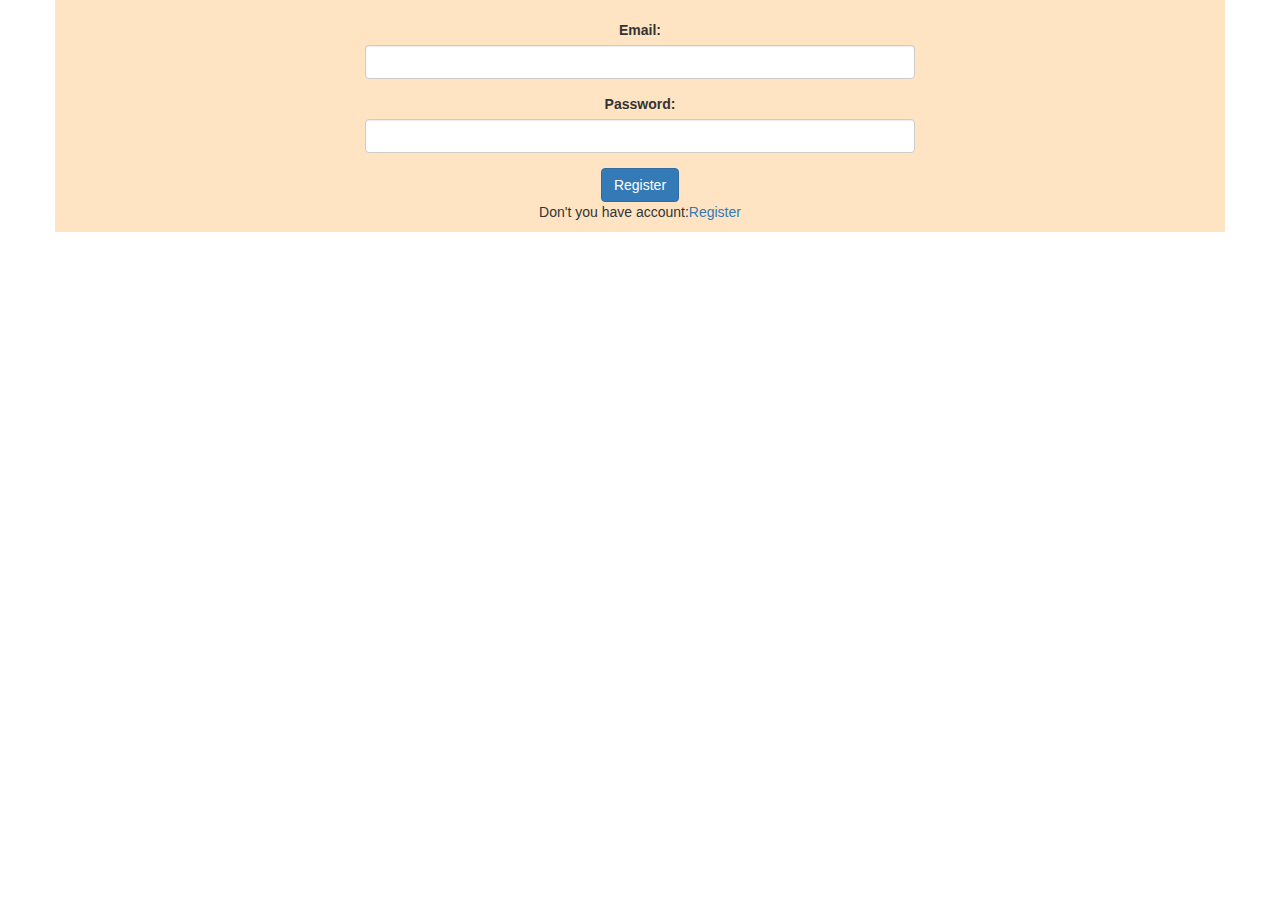
<file: index.html>
<!DOCTYPE html>
<html>
<head>
<meta charset="UTF-8">
<title>Login page</title>
<link rel="stylesheet" href="style.css" >
 <link rel="stylesheet" href="https://maxcdn.bootstrapcdn.com/bootstrap/3.4.1/css/bootstrap.min.css">
  <script src="https://ajax.googleapis.com/ajax/libs/jquery/3.6.4/jquery.min.js"></script>
  <script src="https://maxcdn.bootstrapcdn.com/bootstrap/3.4.1/js/bootstrap.min.js"></script>
</head>
<body>
<div class="container">
<form>
<div class="card">
<div class="form-group">
<label>Email:</label><input type="email" id="email" class="form-control" >
</div>
<div class="form-group"> 
<label>Password:</label><input type="password" id="pass" class="form-control">
</div>
<div class="text-align">
<input type="button" id="tbn" value="Register" class="btn btn-primary" onclick="login()">
</div>
Don't you have account:<a href="Register.html">Register</a>
</div>
</form>
</div>
</body>
<script type="text/javascript">
function login(){
	let email=document.getElementById("email").value;
	let password=document.getElementById("pass").value;
	let user_records= new Array();
	user_records=JSON.parse(localStorage.getItem("users"))?JSON.parse(localStorage.getItem("users")):[];
	if(user_records.some((v)=>{
		return v.email==email && v.password==password
	})){
		alert("login Successfully");
		let current_user=user_records.filter((v)=>{
			return v.email==email && v.password==password
		})[0]
		localStorage.setItem("name",current_user.name);
		localStorage.setItem("email",current_user.email);
		window.location.href="profile.html"
	}
	else{
		alert("Invalid user,please register!!!");
		window.location.href="Register.html";
	}
}
</script>



</html>
</file>
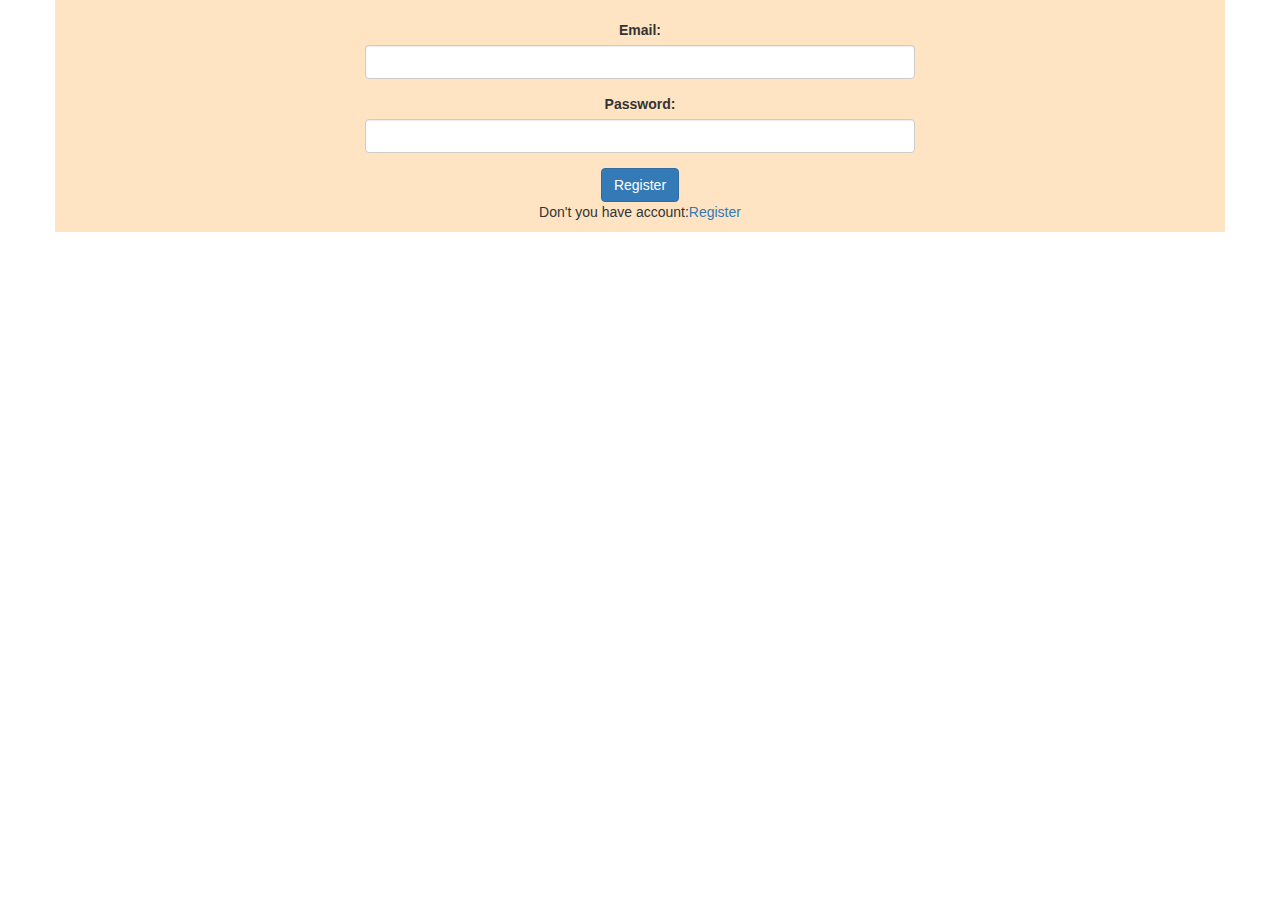
<file: login.html>
<!DOCTYPE html>
<html>
<head>
<meta charset="UTF-8">
<title>Login page</title>
<link rel="stylesheet" href="style.css" >
 <link rel="stylesheet" href="https://maxcdn.bootstrapcdn.com/bootstrap/3.4.1/css/bootstrap.min.css">
  <script src="https://ajax.googleapis.com/ajax/libs/jquery/3.6.4/jquery.min.js"></script>
  <script src="https://maxcdn.bootstrapcdn.com/bootstrap/3.4.1/js/bootstrap.min.js"></script>
</head>
<body>
<div class="container">
<form>
<div class="card">
<div class="form-group">
<label>Email:</label><input type="email" id="email" class="form-control" >
</div>
<div class="form-group"> 
<label>Password:</label><input type="password" id="pass" class="form-control">
</div>
<div class="text-align">
<input type="button" id="tbn" value="Register" class="btn btn-primary" onclick="login()">
</div>
Don't you have account:<a href="Register.html">Register</a>
</div>
</form>
</div>
</body>
<script type="text/javascript">
function login(){
	let email=document.getElementById("email").value;
	let password=document.getElementById("pass").value;
	let user_records= new Array();
	user_records=JSON.parse(localStorage.getItem("users"))?JSON.parse(localStorage.getItem("users")):[];
	if(user_records.some((v)=>{
		return v.email==email && v.password==password
	})){
		alert("login Successfully");
		let current_user=user_records.filter((v)=>{
			return v.email==email && v.password==password
		})[0]
		localStorage.setItem("name",current_user.name);
		localStorage.setItem("email",current_user.email);
		window.location.href="profile.html"
	}
	else{
		alert("Invalid user,please register!!!");
		window.location.href="Register.html";
	}
}
</script>



</html>
</file>
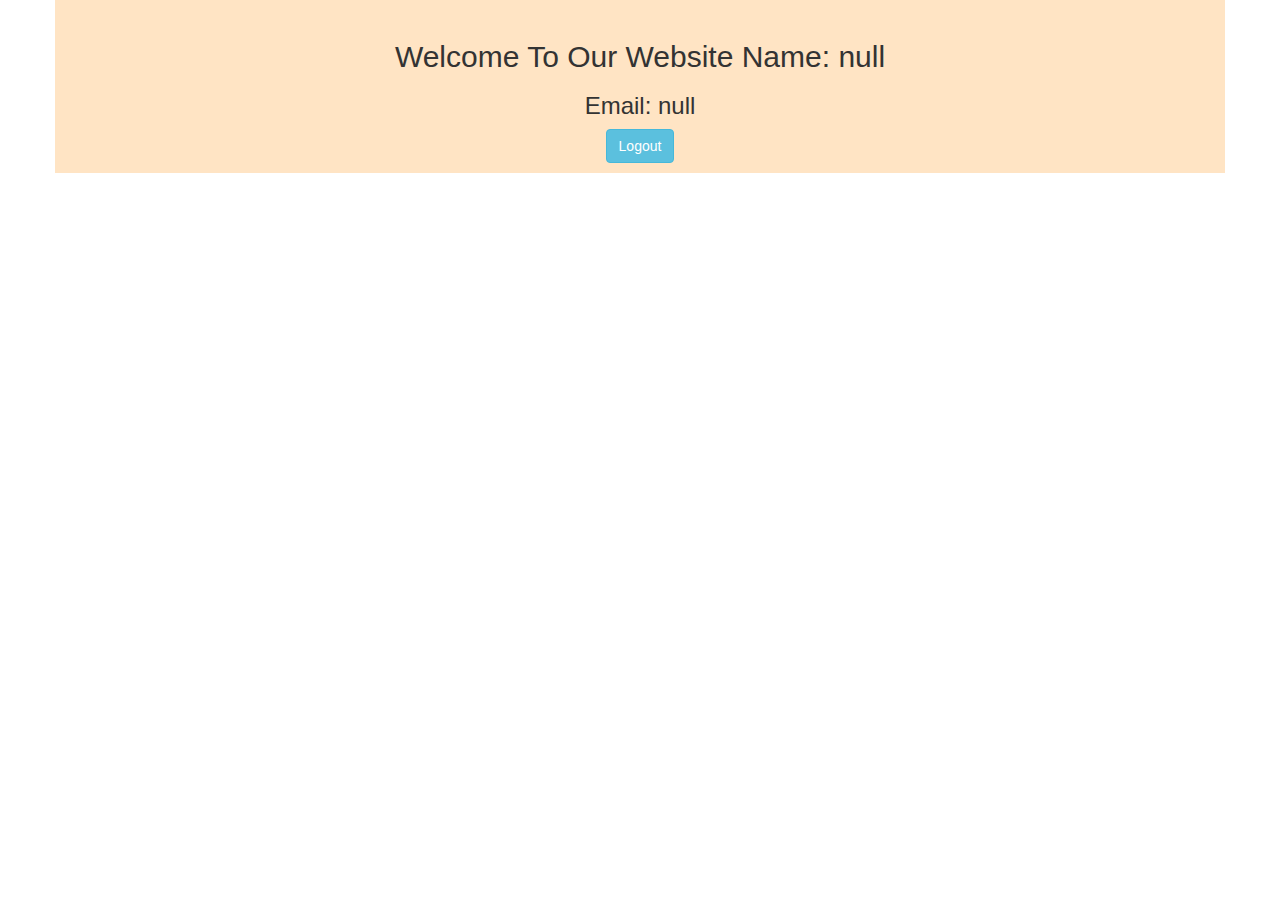
<file: profile.html>
<!DOCTYPE html>
<html>
<head>
<meta charset="UTF-8">
<title>Welcome</title>
<link rel="stylesheet" href="style.css" >
 <link rel="stylesheet" href="https://maxcdn.bootstrapcdn.com/bootstrap/3.4.1/css/bootstrap.min.css">
  <script src="https://ajax.googleapis.com/ajax/libs/jquery/3.6.4/jquery.min.js"></script>
  <script src="https://maxcdn.bootstrapcdn.com/bootstrap/3.4.1/js/bootstrap.min.js"></script>
</head>
<body>
<div class="container">
<form>
<div class="card">
<h2>
Welcome To Our Website
Name:
<script type="text/javascript">
document.write(localStorage.getItem('name'))
</script>
</h2>
<h3>
Email:
<script type="text/javascript">
document.write(localStorage.getItem('email'))
</script>
</h3>
<input type="button" id="btn-logout" class="btn btn-info" onclick="logout()" value="Logout">

</div>
</form>
</div>

</body>
<script type="text/javascript">
function logout(){
	location.href="index.html"
}
</script>
</html>
</file>
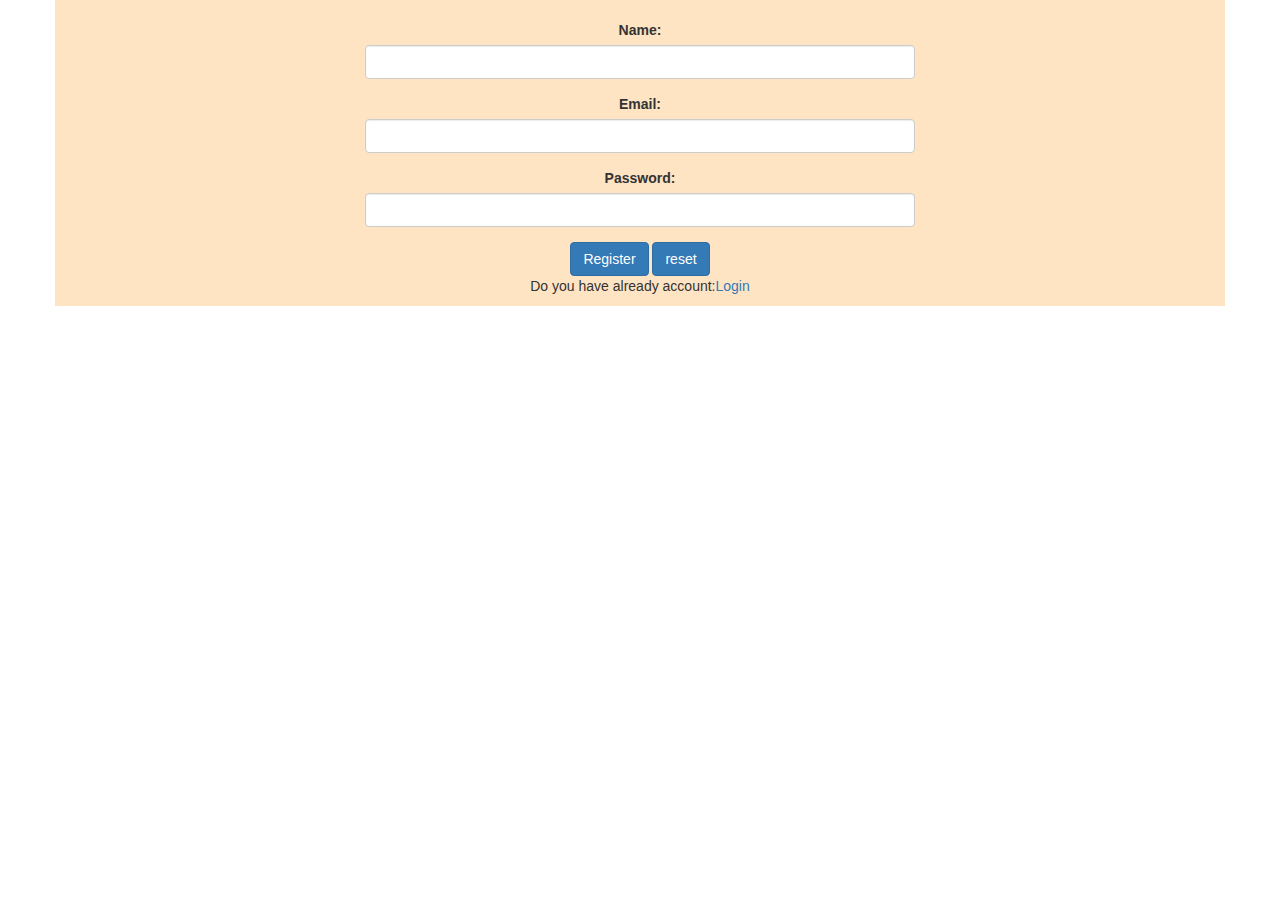
<file: Register.html>
<!DOCTYPE html>
<html>
<head>
<meta charset="UTF-8">
<title>Registration Form</title>
  <link rel="stylesheet" href="style.css" >
  <link rel="stylesheet" href="https://maxcdn.bootstrapcdn.com/bootstrap/3.4.1/css/bootstrap.min.css">
  <script src="https://ajax.googleapis.com/ajax/libs/jquery/3.6.4/jquery.min.js"></script>
  <script src="https://maxcdn.bootstrapcdn.com/bootstrap/3.4.1/js/bootstrap.min.js"></script>
</head>
<body>
<div class="container">
<form>
<div class="card">
<div class="form-group">
<label>Name:</label><input type="text" id="name" class="form-control" required>
</div>
<div class="form-group">
<label>Email:</label><input type="email" id="email" class="form-control" required >
</div>
<div class="form-group"> 
<label>Password:</label><input type="password" id="pass" class="form-control" required 
                         pattern="[a-zA-Z0-9]{4,}" title="password must contains minimum 4 characters">
</div>
<div class="text-align">
<input type="button" id="tbn" value="Register" class="btn btn-primary" onclick="register()">
<input type="reset" id="reset" value="reset" class="btn btn-primary">
</div>
Do you have already account:<a href="login.html">Login</a>
</div>
</form>
</div>
</body>
<script type="text/javascript">
function register(){
	let name=document.getElementById("name").value;
	let email=document.getElementById("email").value;
	let password=document.getElementById("pass").value;
	let user_records= new Array();
	user_records=JSON.parse(localStorage.getItem("users"))?JSON.parse(localStorage.getItem("users")):[];
	if(user_records.some((v)=>{
		return v.email==email
	})){
		alert("Your account already Exists!!! Goto Login!");
		window.location.href="index.html";
	}
	else{
		user_records.push({
			"name":name,
			"email":email,
			"password":password
		})
		localStorage.setItem("users",JSON.stringify(user_records))
		let current_user=user_records.filter((v)=>{
			return v.email==email && v.password==password
		})[0]
		localStorage.setItem("name",current_user.name);
		localStorage.setItem("email",current_user.email);
		window.location.href="profile.html"
	}
}


</script>
</html>
</file>
<file: style.css>
@charset "UTF-8";
.container{
	width:100%;
	height:100;
	background-color:bisque;
}

.container .card{
	width:50%;
	height:50%;
	text-align:center;
	margin:auto;
	padding:10px;
	margin-top:10px;
	
}
</file>
